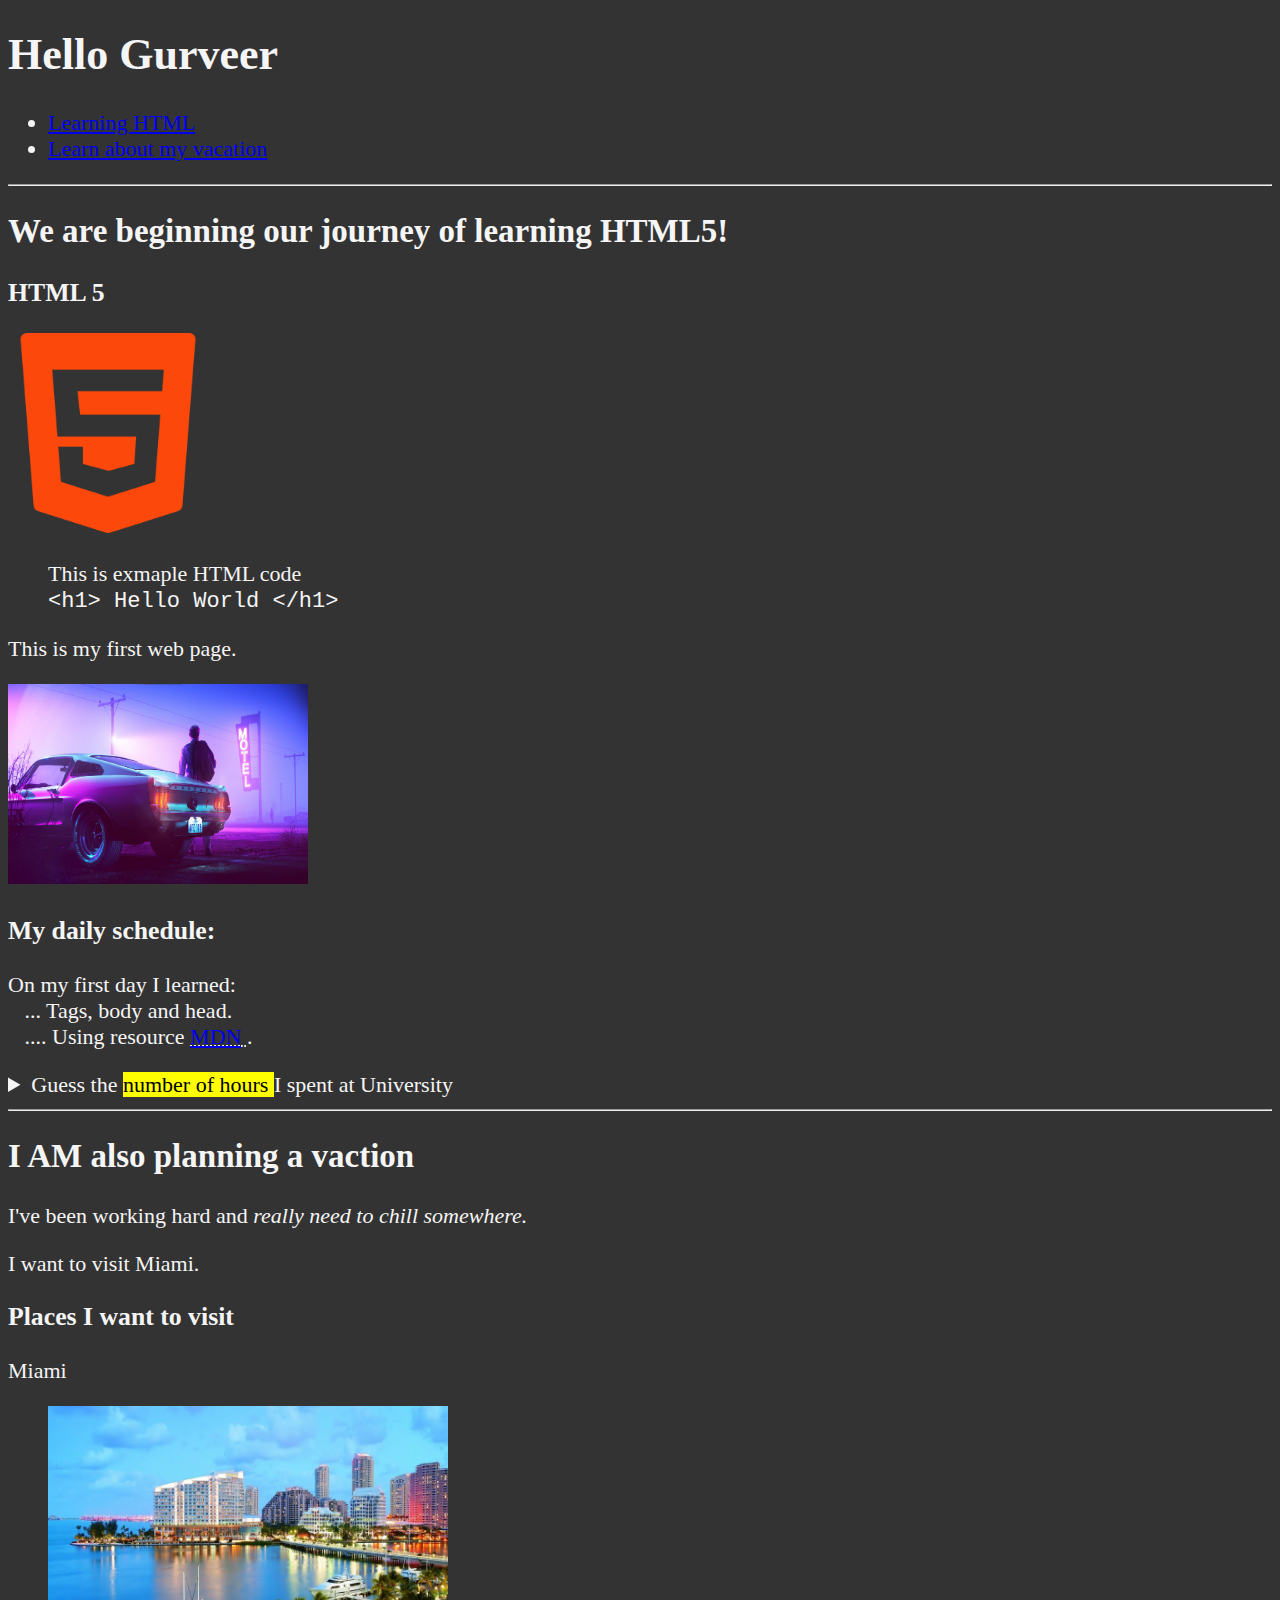
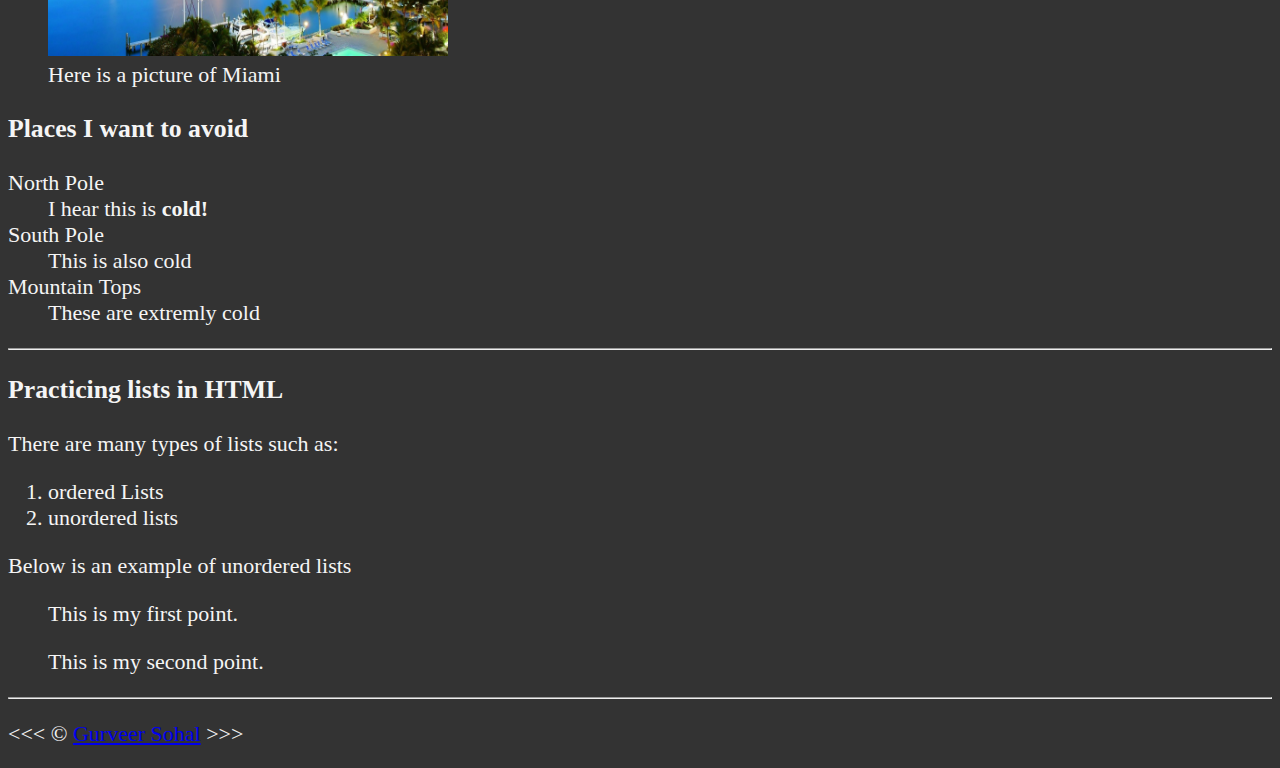
<file: index.html>
<!DOCTYPE html>
<html lang ="en">
    
    <!--Meta data about page goes in head tag-->
    
    <head>
        <meta charset="UTF-8">
        <meta name="author" content="Gurveer Sohal">
        <meta name="description" content="Page contains all the things I'm learning in HTML">
        <title>My first web page</title>
        <link rel="icon" href="img/rubicks.png" type="image/x-icon">
        <link rel="stylesheet" href="main.css">
    </head>


    <!--body tag is what is viewed-->
    <body>
        <header>
            <h1>Hello Gurveer</h1> <!-- one per page-->
        
            <nav aria-label="Primary Navigatoin">
                <ul>
                    <li>
                        <a href="#html">Learning HTML</a>
                    </li>
                    <li>
                        <a href="#vacation">Learn about my vacation</a>
                    </li>
                </ul>
            </nav>
        </header>
        <hr>

        <main>
       
        <article id = "html">
            <h2>We are beginning our journey of learning HTML5!</h2>
            <section>
                <h3>HTML 5</h3>
                <img src="img/174854.png" alt="HTML5 Logo" width="200" height="200">
                <figure>
                    <figcaption>This is exmaple HTML code</figcaption>
                    <code>&lt;h1&gt; Hello World &lt;/h1&gt;</code>
                </figure>
            </section>
            
            <p>This is my first web page.</p> 
            <img src="img/Mustang.jpg" alt="Mustang Wallpaper!" title="I love Mustangs" width="300" height="200">
            
            <section>
                <h3>My daily schedule:</h3>
                <p>On my first day I learned:
                    <br>&nbsp;&nbsp;&nbsp;... Tags, body and head.
                    <br>&nbsp;&nbsp;&nbsp;.... Using resource <abbr title="Mozilla Developer Network">
                       <a href="https://developer.mozilla.org/"> MDN</a>
                    </abbr>.
                </p> 
                <aside>
                    <details>
                        <summary>
                            Guess the <mark> number of hours </mark>I spent at University
                        </summary>
                        <p>I go to University at <time datetime="PT3H">8 am</time> and come back at 5pm</p>
                    </details>
                </aside>
            </section>         
            <hr>
        </article>
        <article id = "vacation">
            <h2>I AM also planning a vaction</h2>
            <p>I've been working hard and <em> really need to chill somewhere.</em></p> 
            <p>I want to visit Miami.</p> 
            
            <section>
                <h3>Places I want to visit</h3>
                <p>Miami</p> 
                <figure>
                    <img src="img/thumb-1920-468203.jpg" alt="Miami scene" title="Miami" width="400" height="250" loading="lazy">
                    <figcaption>Here is a picture of Miami</figcaption>
                </figure>    
            </section>

            <section>
                <h3>Places I want to avoid</h3>
                <dl>
                    <dt>North Pole</dt>
                    <dd>I hear this is <strong>cold!</strong></dd>
                    <dt>South Pole</dt>
                    <dd>This is also cold</dd>
                    <dt>Mountain Tops</dt>
                    <dd>These are extremly cold</dd>
                </dl>
        
                <hr>
        
                <h3>Practicing lists in HTML</h3>
                <p>There are many types of lists such as:</p>
                <ol>
                    <li>ordered Lists</li>
                    <li>unordered lists</li>
                </ol>
                <p>Below is an example of unordered lists</p>
                <ul>
                    This is my first point.
                </ul>
                <ul>This is my second point.</ul>
                
            </section>

        </article>
        </main>
        <hr>
        <footer>
            <p>&lt;&lt;&lt; &copy; <a href="about.html">Gurveer Sohal</a>  &gt;&gt;&gt;</p>
        </footer>
       

    </body>
</html>
</file>
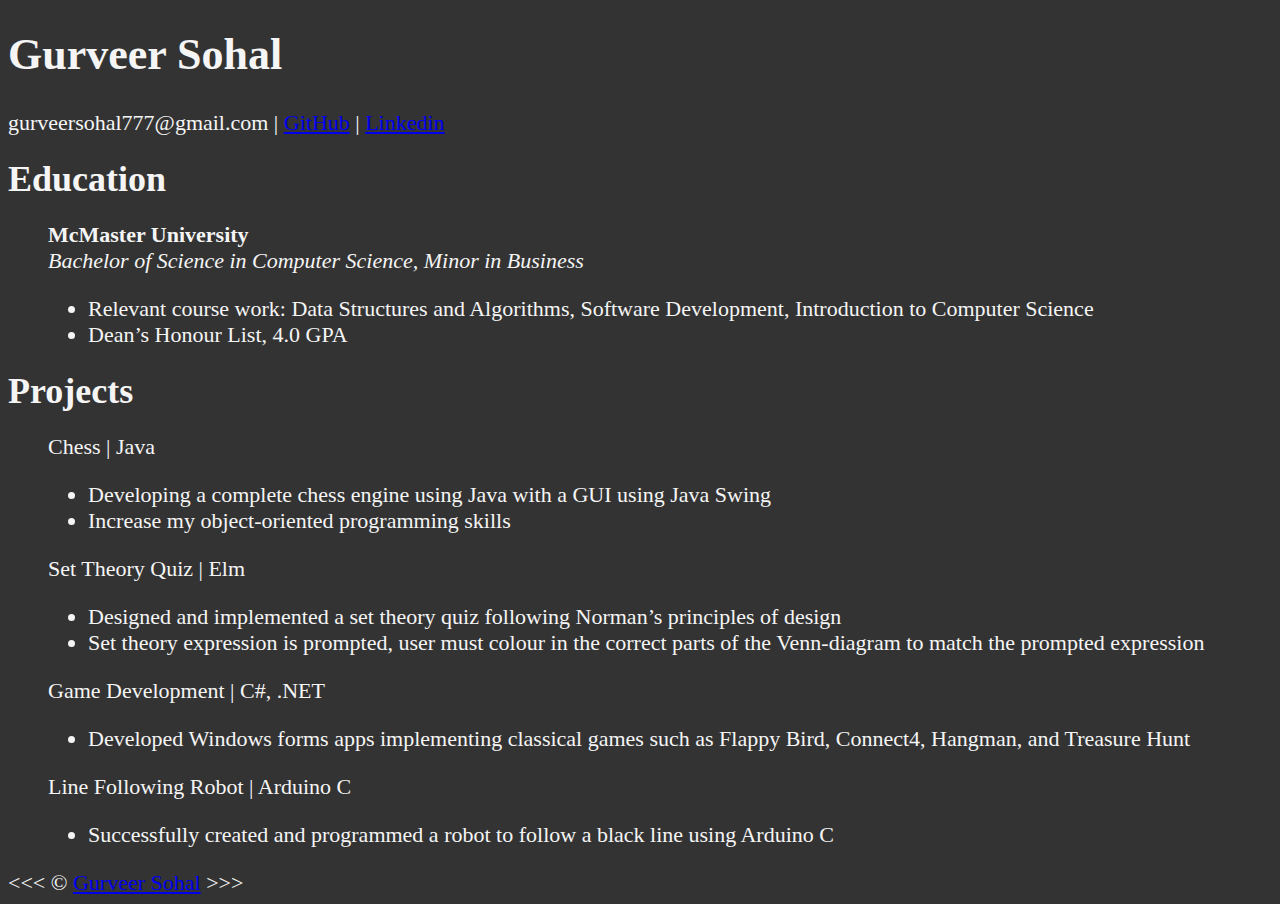
<file: about.html>
<!DOCTYPE html>

<html>
    <head>
        <meta charset="UTF-8">
        <meta name="author" content="Gurveer Sohal">
        <meta name="description" content="About Gurveer Sohal">
        <title>Gurveer Sohal</title>
        <link rel="stylesheet" href="main.css">
    </head>

    <body>
        <h1>Gurveer Sohal</h1>
        <p>gurveersohal777@gmail.com | <a href="https://github.com/Gurveer-Sohal">GitHub</a> | <a href="https://ca.linkedin.com/in/gurveer-sohal">Linkedin</a> </p>
        <dl>
            <dt style="font-size:36px"><strong>Education</strong></dt>
            <dd>
                <p>
                    <strong>McMaster University</strong>
                    <br>
                    <i>Bachelor of Science in Computer Science, Minor in Business</i>
                    <ul>
                        <li>Relevant course work: Data Structures and Algorithms, Software Development, Introduction to
                            Computer Science</li>
                        <li>Dean’s Honour List, 4.0 GPA</li>
                    </ul>
                </p>
            </dd>

            <dt style="font-size:36px"><strong>Projects</strong></dt>
            <dd>
                <p> 
                    Chess | Java
                    <ul>
                        <li>Developing a complete chess engine using Java with a GUI using Java Swing </li>
                        <li>Increase my object-oriented programming skills</li>
                    </ul>
                </p>
                <p> 
                    Set Theory Quiz | Elm
                    <ul>
                        <li>Designed and implemented a set theory quiz following Norman’s principles of design </li>
                        <li>Set theory expression is prompted, user must colour in the correct parts of the Venn-diagram to
                            match the prompted expression</li>
                    </ul>
                </p>
                <p> 
                    Game Development | C#, .NET
                    <ul>
                        <li>Developed Windows forms apps implementing classical games such as Flappy Bird, Connect4,
                            Hangman, and Treasure Hunt
                             </li>
                    </ul>
                </p>
                <p> 
                    Line Following Robot | Arduino C 
                    <ul>
                        <li>Successfully created and programmed a robot to follow a black line using Arduino C
                        </li>
                    </ul>
                </p>
            </dd>            
        </dl>
        &lt;&lt;&lt; &copy; <a href="about.html">Gurveer Sohal</a>  &gt;&gt;&gt;

    </body>

</html>
</file>
<file: main.css>
html {
    font-size: 22px
}
body {
    background-color:  #333;
    color: whitesmoke;
}
</file>
